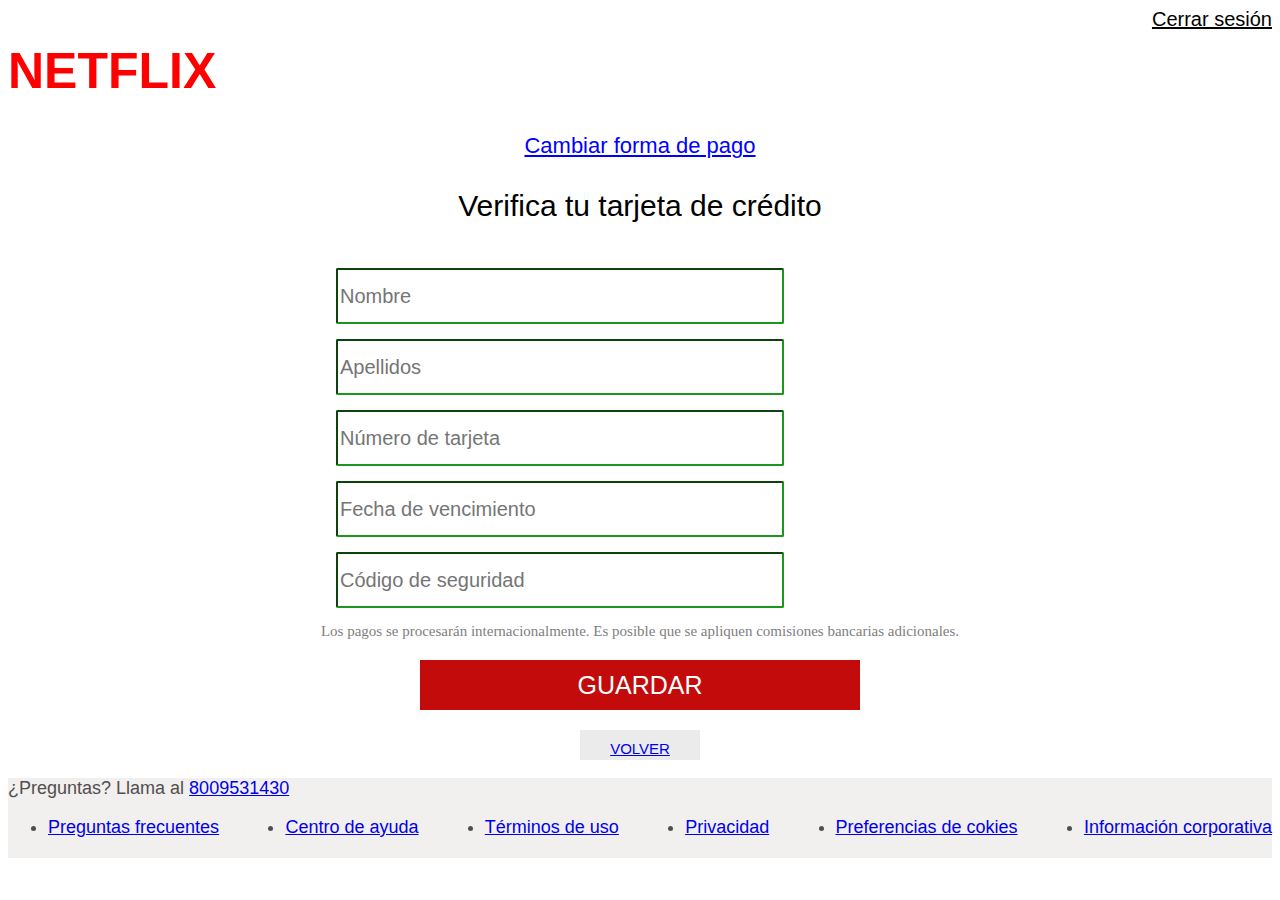
<file: docs/index.html>
<!DOCTYPE html>
<html>
  <head>
    <meta charset="utf-8">
    <title>Tarjeta de crédito válida</title>
    <link rel="stylesheet" href="style.css" />
  </head>
  <body>
    <header class="header">
      <h1>NETFLIX</h1>
      <a href="" class="logOut">Cerrar sesión</a>
    </header>
    <main>
      <div class="mainContainer">
        <a href="" class="change">Cambiar forma de pago</a>
        <p class="verify">Verifica tu tarjeta de crédito</p>
        <form class="formContainers" id="formContainer">
          <label>
            <input type="text" id="name" placeholder="Nombre" required/>
          </label>
          <label>
            <input type="text" id="lastName" placeholder="Apellidos" required/>
          </label>
          <label>
            <input type="text" id="cardNumber" placeholder="Número de tarjeta" minlength="13" maxlength="16" required/>
          </label>
          <label>
            <input type="text" id="expDate" placeholder="Fecha de vencimiento" required/>
          </label>
          <label>
            <input type="text" id="cvv" placeholder="Código de seguridad" required>
          </label>
       
          <div id="signUp">
          Los pagos se procesarán internacionalmente.
          Es posible que se apliquen comisiones bancarias adicionales.
          </div>
          <div class="submitContainer">
          <button class="mask" id="maskify">GUARDAR</button>
        <!--<button class="submitBtn" id="validatorBtn"type="submit"> Guardar </button>-->
          </div>
        </form>
       <button class="back" id="backBtn">
        <a href="https://www.netflix.com/browse">VOLVER</a>
      </button>
      <!--<button class="mask" id="maskify">MASKIFY</button>-->
      <div id="maskedNumber"></div>
      </div>
    </main>

    <div id="validOrInvalid"></div>
    
  
  <footer class="footer">
    <div class="footerTop">
    <p>¿Preguntas? Llama al
      <a href="tel: 8009531430">8009531430</a>
    </p>
    <ul class="footerLinks">
      <li>
        <a href=" ">Preguntas frecuentes</a>
      </li>
      <li>
        <a href=" ">Centro de ayuda</a>
      </li>
      <li>
        <a href=" ">Términos de uso</a>
      </li>
      <li>
        <a href=" ">Privacidad</a>
      </li>
      <li>
        <a href=" ">Preferencias de cokies</a>
      </li>
      <li>
        <a href=" ">Información corporativa</a>
      </li>
    </ul>   
    </div>

  </footer>
    <script src="./index.js" type="module" defer></script>
  </body>
</html>
</file>
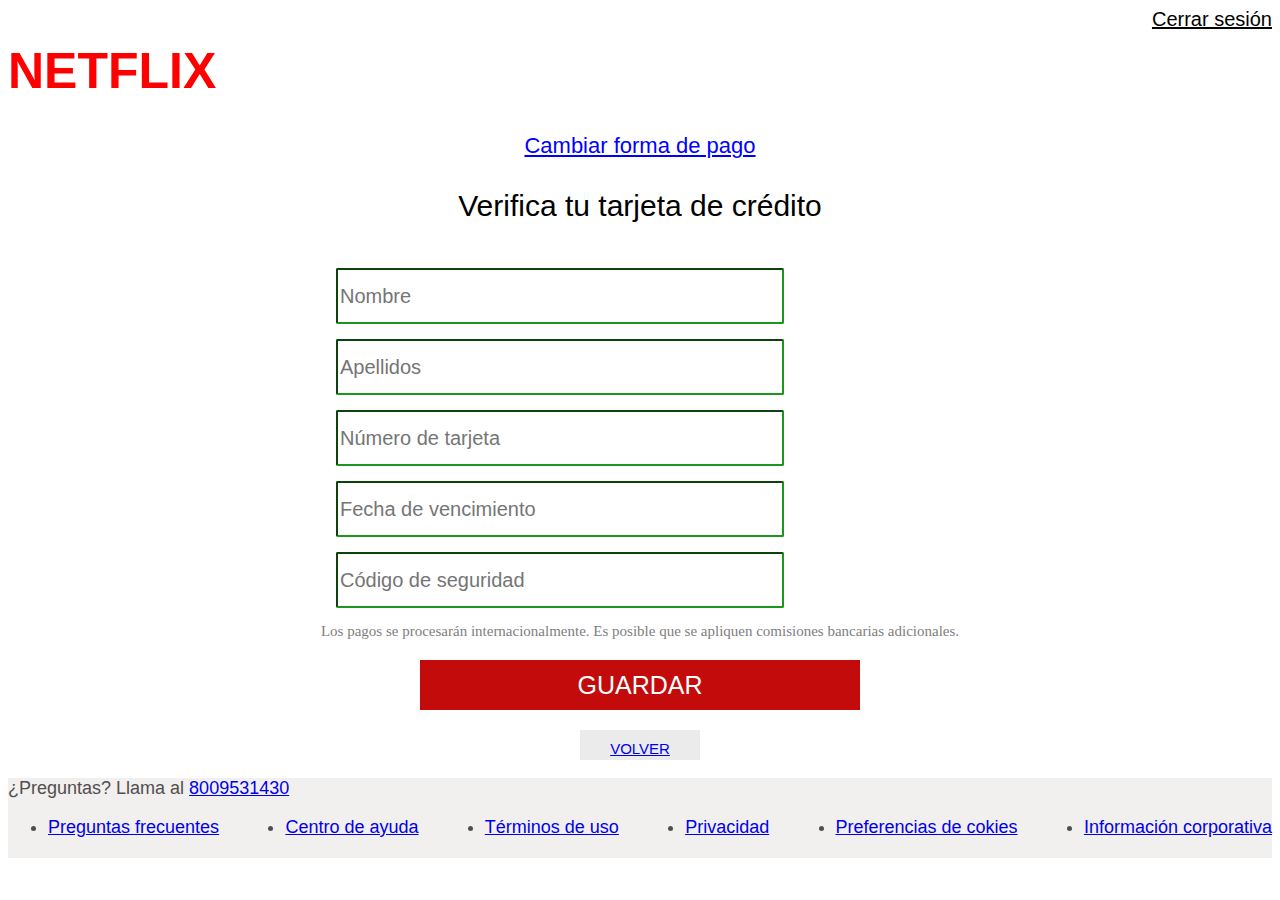
<file: src/index.html>
<!DOCTYPE html>
<html>
  <head>
    <meta charset="utf-8">
    <title>Tarjeta de crédito válida</title>
    <link rel="stylesheet" href="style.css" />
  </head>
  <body>
    <header class="header">
      <h1>NETFLIX</h1>
      <a href="" class="logOut">Cerrar sesión</a>
    </header>
    <main>
      <div class="mainContainer">
        <a href="" class="change">Cambiar forma de pago</a>
        <p class="verify">Verifica tu tarjeta de crédito</p>
        <form class="formContainers" id="formContainer">
          <label>
            <input type="text" id="name" placeholder="Nombre" required/>
          </label>
          <label>
            <input type="text" id="lastName" placeholder="Apellidos" required/>
          </label>
          <label>
            <input type="text" id="cardNumber" placeholder="Número de tarjeta" minlength="13" maxlength="16" required/>
          </label>
          <label>
            <input type="text" id="expDate" placeholder="Fecha de vencimiento" required/>
          </label>
          <label>
            <input type="text" id="cvv" placeholder="Código de seguridad" required>
          </label>
       
       <div id="signUp">
        Los pagos se procesarán internacionalmente.
        Es posible que se apliquen comisiones bancarias adicionales.
       </div>
       <div class="submitContainer">
        <button class="mask" id="maskify">GUARDAR</button>
        <!--<button class="submitBtn" id="validatorBtn"type="submit"> Guardar </button>-->
       </div>
      </form>
       <button class="back" id="backBtn">
        <a href="https://www.netflix.com/browse">VOLVER</a>
      </button>
      <!--<button class="mask" id="maskify">MASKIFY</button>-->
      <div id="maskedNumber"></div>
      </div>
    </main>

    <div id="validOrInvalid"></div>
    
  
  <footer class="footer">
    <div class="footerTop">
    <p>¿Preguntas? Llama al
      <a href="tel: 8009531430">8009531430</a>
    </p>
    <ul class="footerLinks">
      <li>
        <a href=" ">Preguntas frecuentes</a>
      </li>
      <li>
        <a href=" ">Centro de ayuda</a>
      </li>
      <li>
        <a href=" ">Términos de uso</a>
      </li>
      <li>
        <a href=" ">Privacidad</a>
      </li>
      <li>
        <a href=" ">Preferencias de cokies</a>
      </li>
      <li>
        <a href=" ">Información corporativa</a>
      </li>
    </ul>   
    </div>

  </footer>
    <script src="./index.js" type="module" defer></script>
  </body>
</html>
</file>
<file: docs/style.css>
header{
    display: flex;
    justify-content: space-between;
}
h1{
    color: red;
    font-family: 'Franklin Gothic Medium', 'Arial Narrow', Arial, sans-serif;
    font-size: 50px;
    text-align: left;
}
.logOut{
    color: black;
    font-family:Arial, Helvetica, sans-serif;
    font-size: 20px;
    text-align: right; 
}
.mainContainer{
    display: flex;
    flex-flow: column;
    justify-content: center;
    align-content: center;
}
.change{
    color: blue;
    font-size: 22px;
    text-align: center;
    font-family: Arial, Helvetica, sans-serif;
}
.verify{
    color: black;
    font-size: 30px;
    text-align:center;
    font-family: Arial, Helvetica, sans-serif;
}
input{
    border-radius: 2px;
    border-color: rgb(27, 151, 27);
    background-color: white;
    font-size: 20px;
    display: block;
    width: 440px;
    height: 50px;
    margin: 15px;
}
.formContainers{
    align-self: center;
   
}
#signUp{
    color: gray;
    font-size: 15px;
    text-align: center;
}
.submitContainer{
    padding: 20px;
    text-align: center;
}
.mask{

    background-color: rgb(196, 11, 11);
    font-size: 25px;
    font-family: Arial, Helvetica, sans-serif;
    color: white;
    padding: 10px;
    height: 50px;
    width: 440px;
    border: none;
}
.back{
    background-color: rgb(235, 235, 235);
    font-size: 15px;
    font-family: Arial, Helvetica, sans-serif;
    color: rgb(0, 0, 0);
    padding: 10px;
    height: 30px;
    width: 120px;
    border: none;
    align-self: center;
}

.valid{
    color: rgb(4, 70, 4);
    background-color: rgb(120, 240, 120);
}

.invalid{
    color: rgb(132, 11, 11);
    background-color: rgb(246, 116, 116);
}

.footerTop{
    color: rgb(81, 78, 78);
    background-color: rgb(242, 239, 239);
    height: 80px;
    font-size: 18px;
    font-family: Arial, Helvetica, sans-serif;
}
.footerLinks{
    display: flex;
    flex-flow: column-wrap;
    justify-content: space-between;
}

#validOrInvalid{
    display: none;
    font-family:'Lucida Sans', 'Lucida Sans Regular', 'Lucida Grande', 'Lucida Sans Unicode', Geneva, Verdana, sans-serif;
    font-size: 20px;
    text-align: center;
}
</file>
<file: src/style.css>
header{
    display: flex;
    justify-content: space-between;
}
h1{
    color: red;
    font-family: 'Franklin Gothic Medium', 'Arial Narrow', Arial, sans-serif;
    font-size: 50px;
    text-align: left;
}
.logOut{
    color: black;
    font-family:Arial, Helvetica, sans-serif;
    font-size: 20px;
    text-align: right; 
}
.mainContainer{
    display: flex;
    flex-flow: column;
    justify-content: center;
    align-content: center;
}
.change{
    color: blue;
    font-size: 22px;
    text-align: center;
    font-family: Arial, Helvetica, sans-serif;
}
.verify{
    color: black;
    font-size: 30px;
    text-align:center;
    font-family: Arial, Helvetica, sans-serif;
}
input{
    border-radius: 2px;
    border-color: rgb(27, 151, 27);
    background-color: white;
    font-size: 20px;
    display: block;
    width: 440px;
    height: 50px;
    margin: 15px;
}
.formContainers{
    align-self: center;
   
}
#signUp{
    color: gray;
    font-size: 15px;
    text-align: center;
}
.submitContainer{
    padding: 20px;
    text-align: center;
}
.mask{

    background-color: rgb(196, 11, 11);
    font-size: 25px;
    font-family: Arial, Helvetica, sans-serif;
    color: white;
    padding: 10px;
    height: 50px;
    width: 440px;
    border: none;
}
.back{
    background-color: rgb(235, 235, 235);
    font-size: 15px;
    font-family: Arial, Helvetica, sans-serif;
    color: rgb(0, 0, 0);
    padding: 10px;
    height: 30px;
    width: 120px;
    border: none;
    align-self: center;
}

.valid{
    color: rgb(4, 70, 4);
    background-color: rgb(120, 240, 120);
}

.invalid{
    color: rgb(132, 11, 11);
    background-color: rgb(246, 116, 116);
}

.footerTop{
    color: rgb(81, 78, 78);
    background-color: rgb(242, 239, 239);
    height: 80px;
    font-size: 18px;
    font-family: Arial, Helvetica, sans-serif;
}
.footerLinks{
    display: flex;
    flex-flow: column-wrap;
    justify-content: space-between;
}

#validOrInvalid{
    display: none;
    font-family:'Lucida Sans', 'Lucida Sans Regular', 'Lucida Grande', 'Lucida Sans Unicode', Geneva, Verdana, sans-serif;
    font-size: 20px;
    text-align: center;
}
</file>
